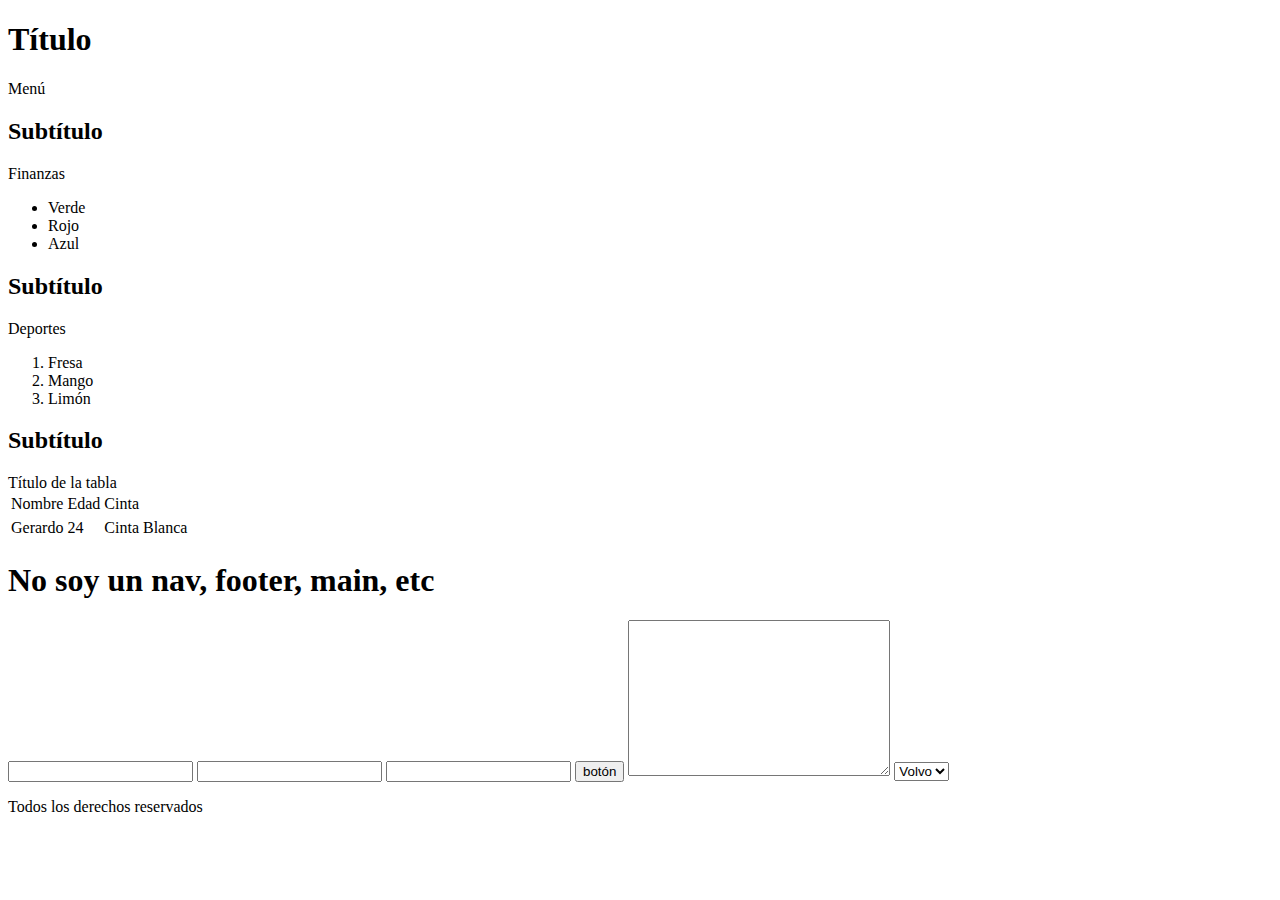
<file: dia1/index.html>
<!DOCTYPE html>
<html lang="es">

<head>
    <meta charset="UTF8">
    <title>Dia 1</title>
</head>

<body>
    <header>
        <h1>Título</h1>
    </header>
    <nav>
        <p>Menú</p>
    </nav>
    <main>
        <article>
            <h2>Subtítulo</h2>
            <span>Finanzas</span>
            <ul>
                <li>Verde</li>
                <li>Rojo</li>
                <li>Azul</li>
            </ul>
        </article>
        <article>
            <h2>Subtítulo</h2>
            <span>Deportes</span>
            <ol>
                <li>Fresa</li>
                <li>Mango</li>
                <li>Limón</li>
            </ol>
        </article>
        <article>
            <h2>Subtítulo</h2>
            <table>
                <thead>Título de la tabla</thead>
                <tbody>
                    <tr>
                        <td>Nombre</td>
                        <td>Edad</td>
                        <td>Cinta</td>
                    </tr>
                    <tr>
                    <tr>
                        <td>Gerardo</td>
                        <td>24</td>
                        <td>Cinta Blanca</td>
                    </tr>
                    </tr>
                </tbody>
            </table>
        </article>
    </main>
    <section>
        <h1>No soy un nav, footer, main, etc</h1>
    </section>
    <form action="">
        <input type="text">
        <input type="number">
        <input type="email">
        <input type="button" value="botón">
        <textarea name="" id="" cols="30" rows="10"></textarea>
        <select name="" id="">
            <option value="volvo">Volvo</option>
            <option value="ford">Ford</option>
            <option value="VW">VW</option>
        </select>
    </form>
    <footer>
        <p>Todos los derechos reservados</p>
    </footer>
</body>

</html>
</file>
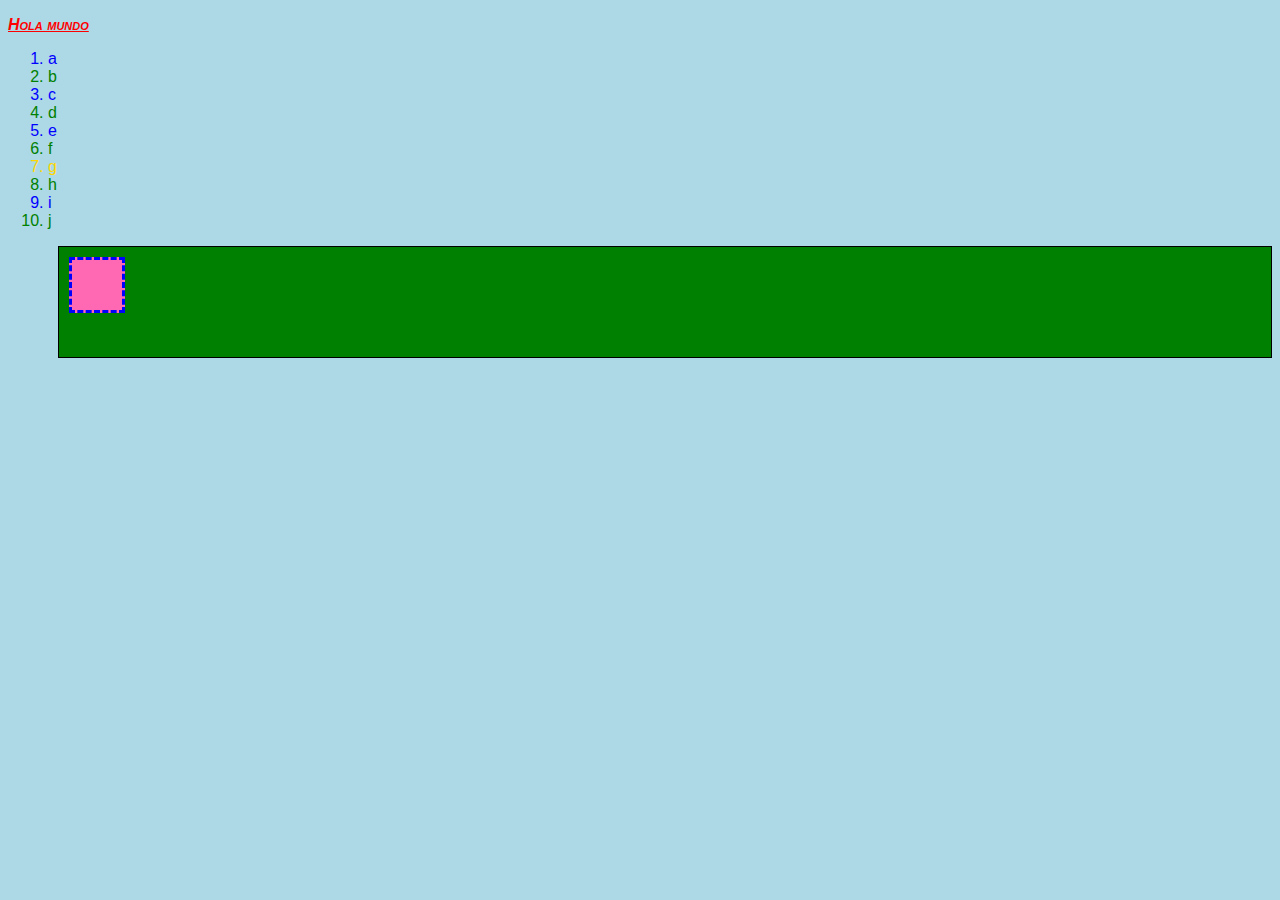
<file: dia2/index.html>
<!DOCTYPE html>
<html lang="en">
<head>
    <meta charset="UTF-8">
    <meta name="viewport" content="width=device-width, initial-scale=1.0">
    <meta http-equiv="X-UA-Compatible" content="ie=edge">
    <link rel="stylesheet" href="style.css">
    <title>Document</title>
</head>
<body>
    <p>Hola mundo</p>
    
    <ol>
        <li class="impar">a</li>
        <li class="par">b</li>
        <li class="impar">c</li>
        <li class="par">d</li>
        <li class="impar">e</li >
        <li class="par">f</li>
        <li class="impar" id="siete">g</li>
        <li class="par">h</li>
        <li class="impar">i</li>
        <li class="par">j</li>
    </ol>

    <section class="caja">
        <div class="cajita"></div>
    </section>
    
</body>
</html>
</file>
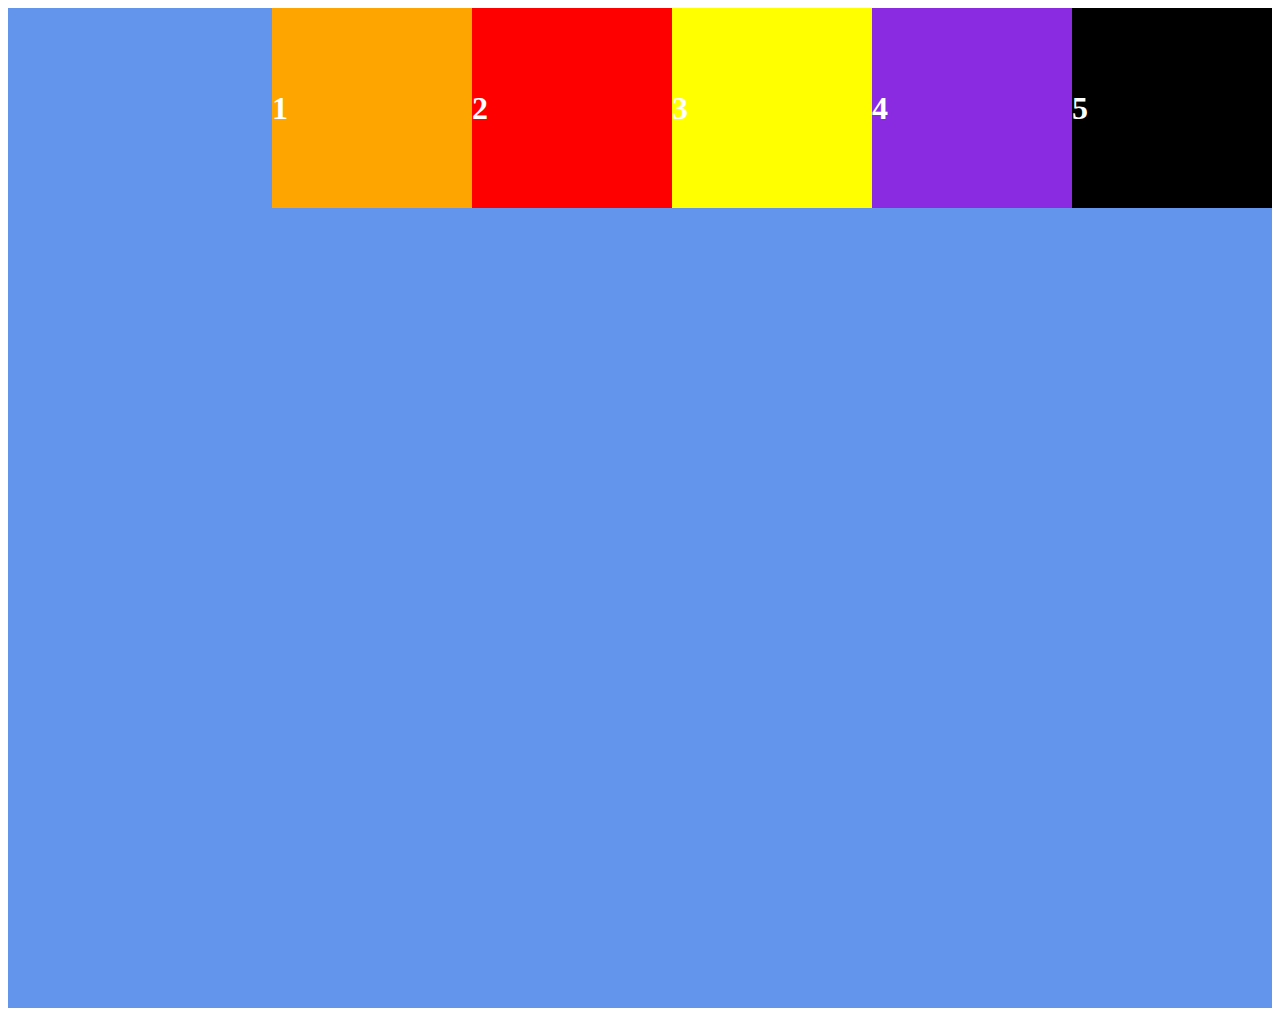
<file: dia3/index.html>
<!DOCTYPE html>
<html lang="en">
<head>
    <meta charset="UTF-8">
    <meta name="viewport" content="width=device-width, initial-scale=1.0">
    <meta http-equiv="X-UA-Compatible" content="ie=edge">
    <link rel="stylesheet" href="style.css">
    <title>Flexbox</title>
</head>
<body>
    <section class="main-container">
        <div class="box is-orange">
            <h1>1</h1>
        </div>
        <div class="box is-red">
            <h1>2</h1>
        </div>
        <div class="box is-yellow">
            <h1>3</h1>
        </div>
        <div class="box is-blueviolet">
            <h1>4</h1>
        </div>
        <div class="box is-black">
            <h1>5</h1>
        </div>
    </section>
</body>
</html>
</file>
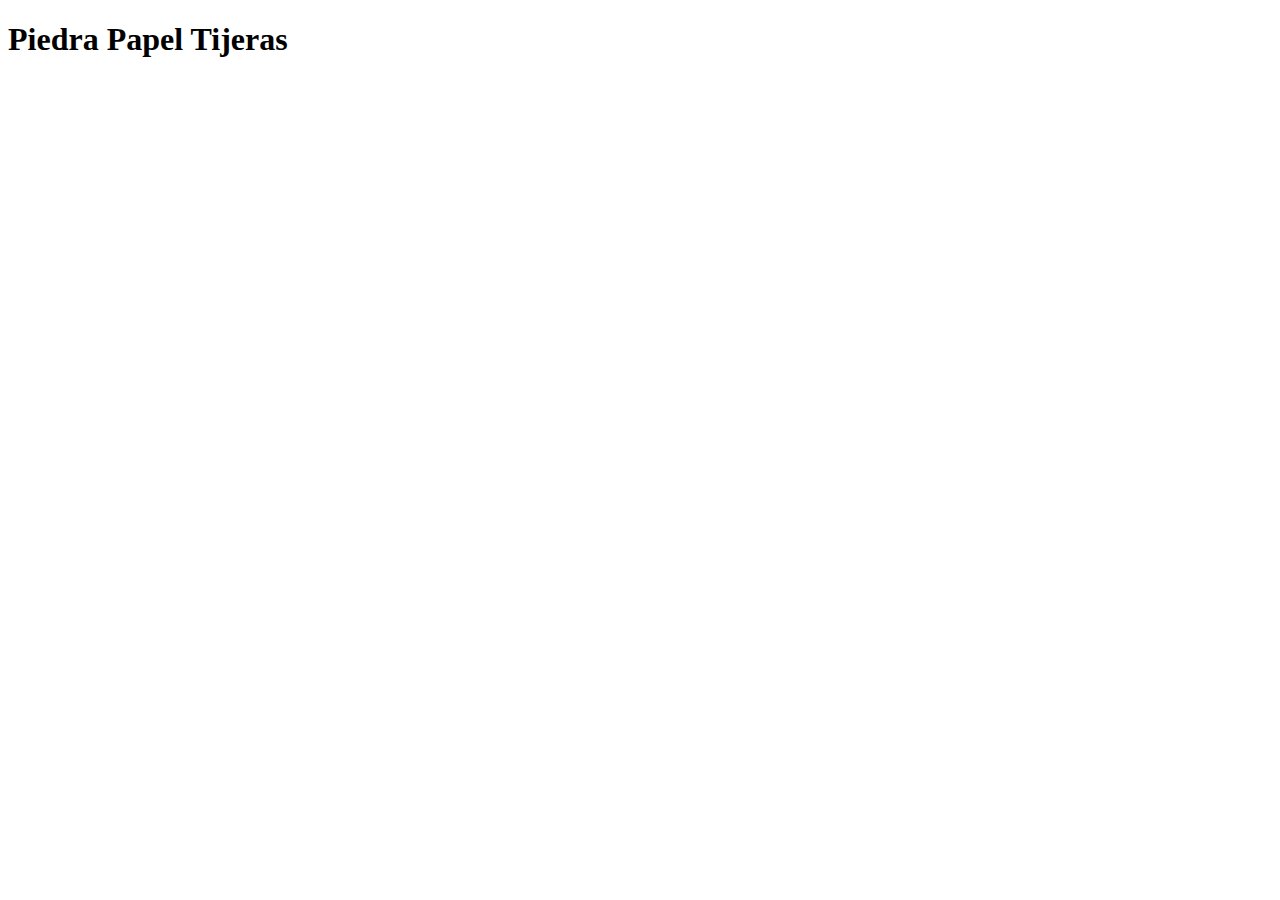
<file: dia5/index.html>
<!DOCTYPE html>
<html lang="en">
<head>
    <meta charset="UTF-8">
    <meta name="viewport" content="width=device-width, initial-scale=1.0">
    <meta http-equiv="X-UA-Compatible" content="ie=edge">
    <!-- link CSS -->
    <title> Piedra Papel Tijeras</title>
</head>
<body>
    <h1>Piedra Papel Tijeras</h1>

    <script src="script.js"></script>
</body>
</html>
</file>
<file: dia2/style.css>
/* Afectar a todos los elementos del sitio */
* {
    font-family: Arial, Helvetica, sans-serif;
}

p {
    color: red;
    font-weight: bold;
    font-style: italic;
    font-variant: small-caps;
    text-decoration: underline;
}

p:hover {
    color: chartreuse;
}

body {
    background: lightblue;
}

#siete {
    color: gold;
}

.par {
    color: green;
}

.impar {
    color: blue;
}

.caja {
    height: 100px;
    background: green;
    border: 1px solid black;
    padding-top: 10px;
    padding-left: 10px;
    margin-left: 50px;
}

.cajita {
    height: 50px;
    width: 50px;
    background: hotpink;
    border: 3px dashed blue;
}
</file>
<file: dia3/style.css>
.main-container {
    height: 1000px;
    background: cornflowerblue;
    color: white;

    /* Va dentro del contenedor */
    display: flex;
    flex-direction: row;
    justify-content: flex-end;
}

.box {
    height: 200px;
    width: 200px;
    display: flex;
    align-content: center;
    flex-flow: row wrap;
    align-content: space-around;
}

.box h1 {
    color: white;
}

.is-blueviolet {
    background-color: blueviolet;
}

.is-red {
    background-color: red;
}

.is-yellow {
    background-color: yellow;
}

.is-orange {
    background-color: orange;
}

.is-black {
    background-color: black;
}
</file>
